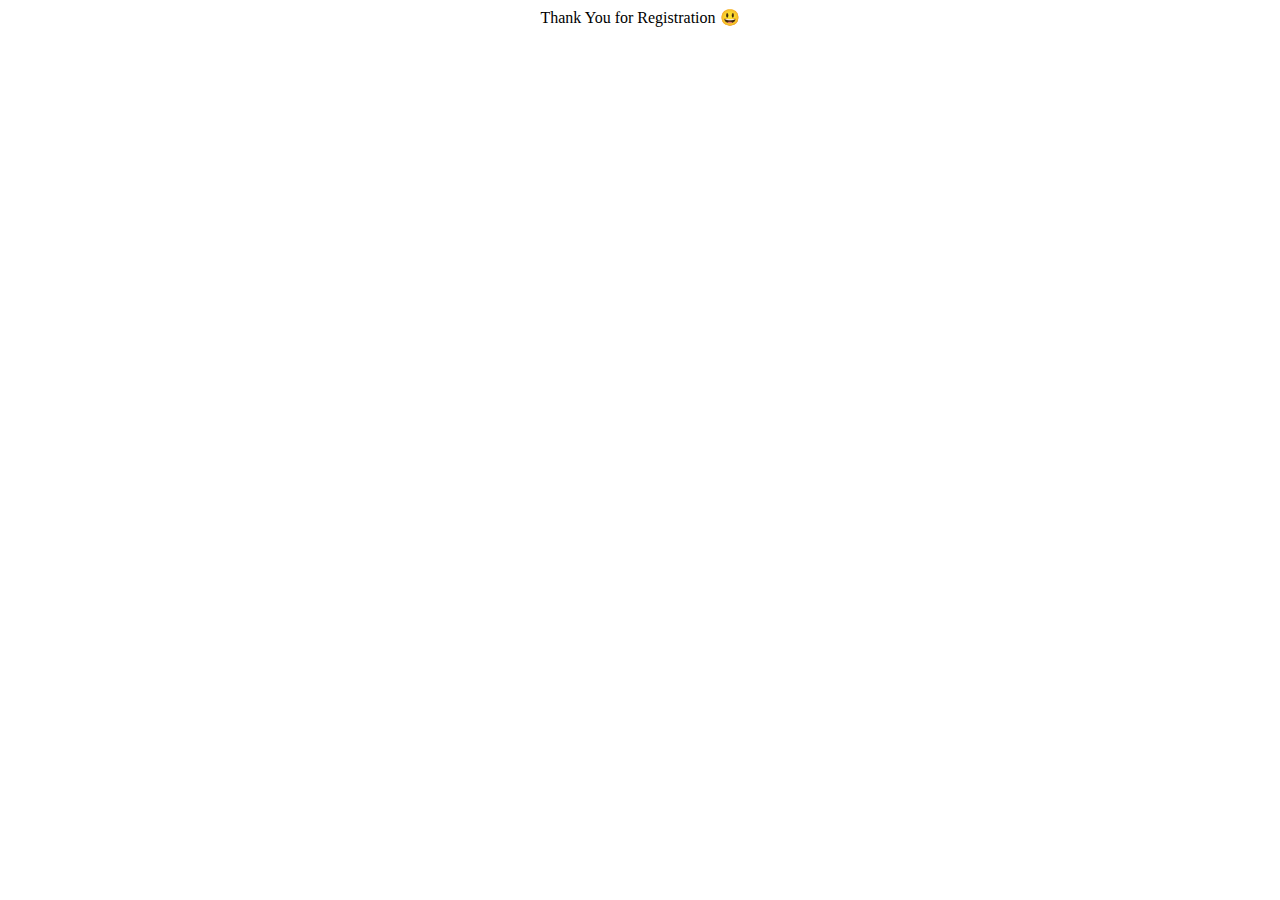
<file: demo.html>
<!DOCTYPE html>
<html lang="en">
  <head>
    <meta charset="UTF-8" />
    <meta http-equiv="X-UA-Compatible" content="IE=edge" />
    <meta name="viewport" content="width=device-width, initial-scale=1.0" />
    <title>Registered</title>
  </head>
  <body>
    <center>Thank You for Registration 😃</center>
  </body>
</html>
</file>
